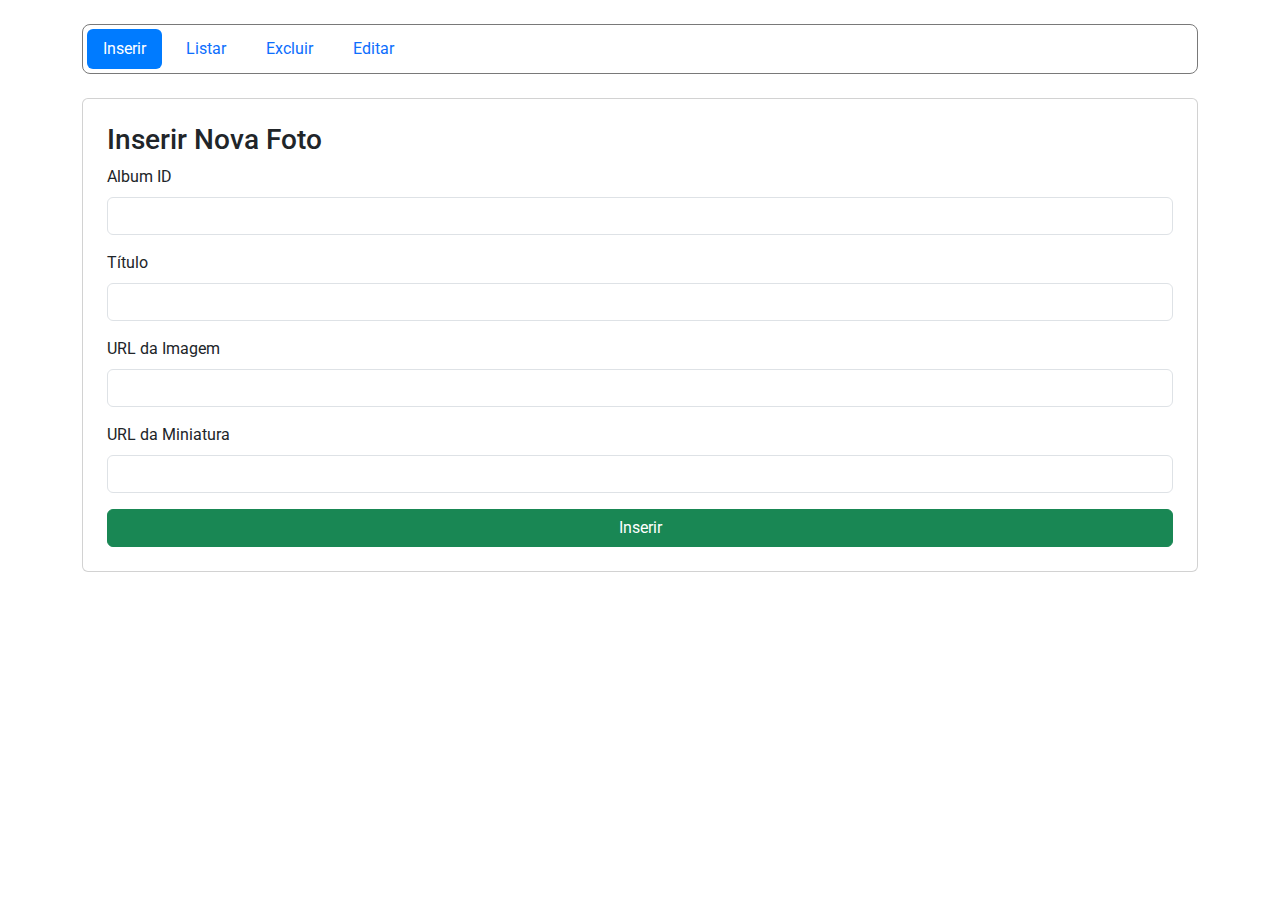
<file: index.html>
<!DOCTYPE html>
<html lang="pt-BR">
<head>
    <meta charset="UTF-8">
    <meta name="viewport" content="width=device-width, initial-scale=1.0">
    <title>Gerenciador de Fotos</title>
    <link href="https://cdn.jsdelivr.net/npm/bootstrap@5.3.0/dist/css/bootstrap.min.css" rel="stylesheet">
    <link href="https://fonts.googleapis.com/css2?family=Roboto:wght@400;700&display=swap" rel="stylesheet">
    <link rel="stylesheet" href="style/style.css">
    <script defer src="script/script.js"></script>
    <script defer src="script/api.js"></script>
</head>
<body class="container mt-4">
    <header>
        <nav class="nav nav-pills mb-4 cabecalho">
            <a class="nav-link m-1 active-section" href="#" onclick="mostrarSecoes('cadastrar')">Inserir</a>
            <a class="nav-link m-1" href="#" onclick="mostrarSecoes('listar')">Listar</a>
            <a class="nav-link m-1" href="#" onclick="mostrarSecoes('delete')">Excluir</a>
            <a class="nav-link m-1" href="#" onclick="mostrarSecoes('editar')">Editar</a>
        </nav>
    </header>

    <div id="cadastrar" class="card p-4">
        <h3>Inserir Nova Foto</h3>
        <form id="formFotos">
            <div class="mb-3">
                <label class="form-label">Album ID</label>
                <input type="number" class="form-control" id="albumId" required>
            </div>
            <div class="mb-3">
                <label class="form-label">Título</label>
                <input type="text" class="form-control" id="title" required>
            </div>
            <div class="mb-3">
                <label class="form-label">URL da Imagem</label>
                <input type="url" class="form-control" id="url" required>
            </div>
            <div class="mb-3">
                <label class="form-label">URL da Miniatura</label>
                <input type="url" class="form-control" id="thumbnailUrl" required>
            </div>
            <button type="submit" class="btn btn-success w-100">Inserir</button>
        </form>
    </div>

    <div id="listar" class="card p-4 d-none">
        <h3>Lista de Fotos</h3>
        <input type="text" id="campoPesquisa" class="form-control mb-3" placeholder="Pesquisar por título ou ID..." oninput="pesquisarFotos()">
        <table class="table">
            <thead>
                <tr>
                    <th>Album ID</th>
                    <th>ID</th>
                    <th>Título</th>
                    <th>Imagem</th>
                    <th>Miniatura</th>
                </tr>
            </thead>
            <tbody id="photoTable"></tbody>
        </table>
        <nav>
            <ul class="pagination">
                <li class="page-item"><a class="page-link" href="#" onclick="trocarPagina(-1)">Anterior</a></li>
                <li class="page-item"><span class="page-link" id="numeroPagina">1</span></li>
                <li class="page-item"><a class="page-link" href="#" onclick="trocarPagina(1)">Próximo</a></li>
            </ul>
        </nav>
        <button class="btn btn-secondary" onclick="getFotos()">Listar</button>
    </div>

    <div id="delete" class="card p-4 d-none">
        <h3>Excluir Foto</h3>
        <input type="number" id="excluirId" class="form-control mb-3" placeholder="Digite o ID">
        <button class="btn btn-danger" onclick="excluirFoto()">Excluir</button>
    </div>

    <div id="editar" class="card p-4 d-none">
        <h3>Editar Foto</h3>
        <input type="number" id="editarId" class="form-control mb-3" placeholder="Digite o ID da foto">
        <div class="mb-3">
            <label class="form-label">Novo Título</label>
            <input type="text" class="form-control" id="editarTitle">
        </div>
        <div class="mb-3">
            <label class="form-label">Novo URL da Imagem</label>
            <input type="url" class="form-control" id="editarUrl">
        </div>
        <div class="mb-3">
            <label class="form-label">Novo URL da Miniatura</label>
            <input type="url" class="form-control" id="editarThumbnailUrl">
        </div>
        <button class="btn btn-warning text-white" onclick="editarFoto()">Editar</button>
    </div>
</body>
</html>
</file>
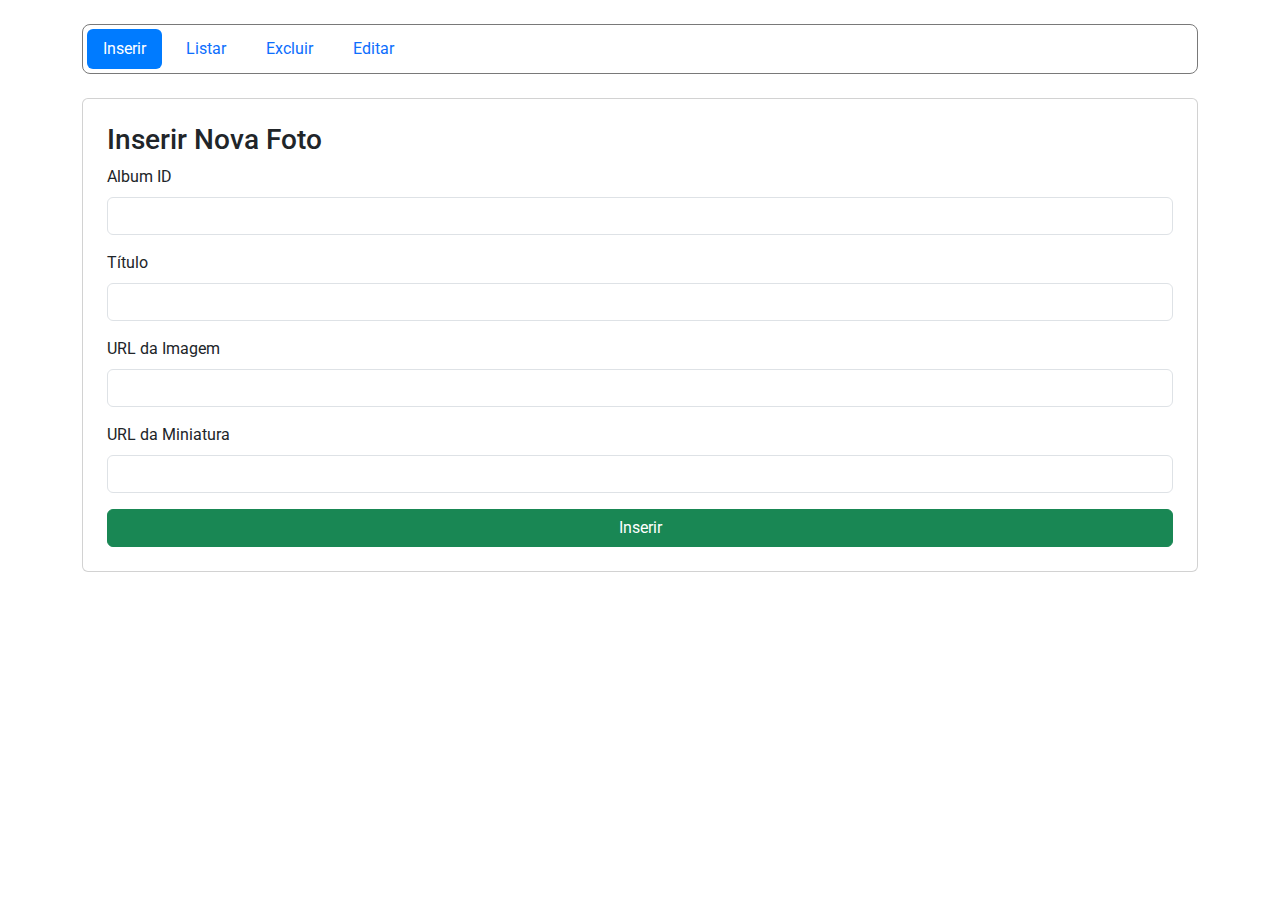
<file: page/index.html>
<!DOCTYPE html>
<html lang="pt-BR">
<head>
    <meta charset="UTF-8">
    <meta name="viewport" content="width=device-width, initial-scale=1.0">
    <title>Gerenciador de Fotos</title>
    <link href="https://cdn.jsdelivr.net/npm/bootstrap@5.3.0/dist/css/bootstrap.min.css" rel="stylesheet">
    <link href="https://fonts.googleapis.com/css2?family=Roboto:wght@400;700&display=swap" rel="stylesheet">
    <link rel="stylesheet" href="../style/style.css">
    <script defer src="../script/script.js"></script>
</head>
<body class="container mt-4">
    <header>
        <nav class="nav nav-pills mb-4 cabecalho">
            <a class="nav-link m-1 active-section" href="#" onclick="mostrarSecoes('cadastrar')">Inserir</a>
            <a class="nav-link m-1" href="#" onclick="mostrarSecoes('listar')">Listar</a>
            <a class="nav-link m-1" href="#" onclick="mostrarSecoes('delete')">Excluir</a>
            <a class="nav-link m-1" href="#" onclick="mostrarSecoes('editar')">Editar</a>
        </nav>
    </header>

    <div id="cadastrar" class="card p-4">
        <h3>Inserir Nova Foto</h3>
        <form id="formFotos">
            <div class="mb-3">
                <label class="form-label">Album ID</label>
                <input type="number" class="form-control" id="albumId" required>
            </div>
            <div class="mb-3">
                <label class="form-label">Título</label>
                <input type="text" class="form-control" id="title" required>
            </div>
            <div class="mb-3">
                <label class="form-label">URL da Imagem</label>
                <input type="url" class="form-control" id="url" required>
            </div>
            <div class="mb-3">
                <label class="form-label">URL da Miniatura</label>
                <input type="url" class="form-control" id="thumbnailUrl" required>
            </div>
            <button type="submit" class="btn btn-success w-100">Inserir</button>
        </form>
    </div>

    <div id="listar" class="card p-4 d-none">
        <h3>Lista de Fotos</h3>
        <input type="text" id="campoPesquisa" class="form-control mb-3" placeholder="Pesquisar por título ou ID..." oninput="pesquisarFotos()">
        <table class="table">
            <thead>
                <tr>
                    <th>Album ID</th>
                    <th>ID</th>
                    <th>Título</th>
                    <th>Imagem</th>
                    <th>Miniatura</th>
                </tr>
            </thead>
            <tbody id="photoTable"></tbody>
        </table>
        <nav>
            <ul class="pagination">
                <li class="page-item"><a class="page-link" href="#" onclick="trocarPagina(-1)">Anterior</a></li>
                <li class="page-item"><span class="page-link" id="numeroPagina">1</span></li>
                <li class="page-item"><a class="page-link" href="#" onclick="trocarPagina(1)">Próximo</a></li>
            </ul>
        </nav>
        <button class="btn btn-secondary" onclick="getFotos()">Listar</button>
    </div>

    <div id="delete" class="card p-4 d-none">
        <h3>Excluir Foto</h3>
        <input type="number" id="excluirId" class="form-control mb-3" placeholder="Digite o ID">
        <button class="btn btn-danger" onclick="excluirFoto()">Excluir</button>
    </div>

    <div id="editar" class="card p-4 d-none">
        <h3>Editar Foto</h3>
        <input type="number" id="editarId" class="form-control mb-3" placeholder="Digite o ID da foto">
        <div class="mb-3">
            <label class="form-label">Novo Título</label>
            <input type="text" class="form-control" id="editarTitle">
        </div>
        <div class="mb-3">
            <label class="form-label">Novo URL da Imagem</label>
            <input type="url" class="form-control" id="editarUrl">
        </div>
        <div class="mb-3">
            <label class="form-label">Novo URL da Miniatura</label>
            <input type="url" class="form-control" id="editarThumbnailUrl">
        </div>
        <button class="btn btn-warning text-white" onclick="editarFoto()">Editar</button>
    </div>
</body>
</html>
</file>
<file: style/style.css>
* {
    font-family: 'Roboto', sans-serif;
}
.cabecalho {
    background-color: transparent;
    border-radius: 0.5rem;
    border: 1px solid #797979;
}

.nav-link:hover {
    background-color: #67b0ff;
    color: white !important;
} 

.active-section {
    background-color: #007bff;
    color: white !important;
}

.btn:hover {
    transition: 0.3s;
}

.btn-success:hover {
    background-color: white !important;
    color: #198754 !important;
    border: 1px solid #198754 !important;
}

.btn-secondary:hover {
    background-color: white !important;
    color: #6c757d !important;
    border: 1px solid #6c757d !important;
}

.btn-danger:hover {
    background-color: white !important;
    color: #dc3545 !important;
    border: 1px solid #dc3545 !important;
}

.btn-warning:hover {
    background-color: white !important;
    color: #ffc107 !important;
    border: 1px solid #ffc107;
}
</file>
